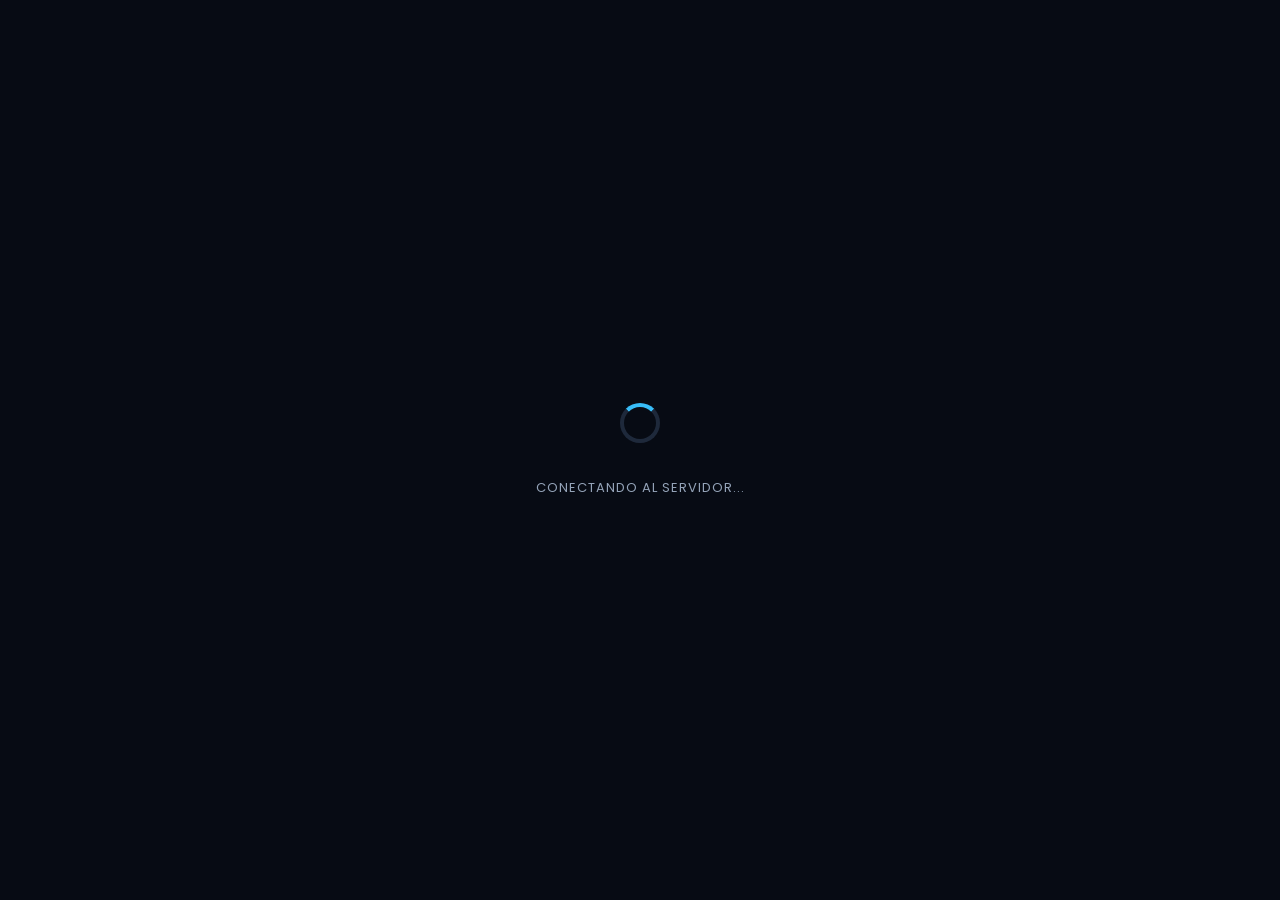
<file: dashboard.html>
<!DOCTYPE html>
<html lang="es">
<head>
    <meta charset="UTF-8">
    <meta name="viewport" content="width=device-width, initial-scale=1.0">
    <title>Inversiones | QueryTECH</title>
    <link rel="preconnect" href="https://fonts.googleapis.com">
    <link rel="preconnect" href="https://fonts.gstatic.com" crossorigin>
    <link href="https://fonts.googleapis.com/css2?family=Poppins:wght@400;500;600;700&family=Roboto+Mono:wght@400;500;700&display=swap" rel="stylesheet">
    <link rel="stylesheet" href="https://cdnjs.cloudflare.com/ajax/libs/font-awesome/6.5.1/css/all.min.css">
    
    <style>
        * { box-sizing: border-box; margin: 0; padding: 0; }
        
        /* TEMAS DEFINIDOS MEDIANTE VARIABLES */
        body { 
            --bg-main: #070B14;
            --bg-topbar: #04070d;
            --border-topbar: #141b2b;
            --bg-card: #111827;
            --border-card: #1f2937;
            --bg-table: #0B1121;
            --border-table: #1e293b;
            --border-tr: #172033;
            --bg-tr-hover: #131B2F;
            --text-main: #f8fafc;
            --text-muted: #94a3b8;
            --text-slate: #64748b;
            --text-dark: #e2e8f0;
            --text-kpi-val: #f3f4f6;

            background-color: var(--bg-main); 
            font-family: 'Poppins', sans-serif; 
            color: var(--text-main); 
            overflow-x: hidden;
            transition: background-color 0.3s, color 0.3s;
        }

        /* MODO CLARO ACTIVADO POR JS */
        body.light-theme {
            --bg-main: #f8fafc;
            --bg-topbar: #f1f5f9;
            --border-topbar: #e2e8f0;
            --bg-card: #ffffff;
            --border-card: #e2e8f0;
            --bg-table: #ffffff;
            --border-table: #cbd5e1;
            --border-tr: #f1f5f9;
            --bg-tr-hover: #f8fafc;
            --text-main: #0f172a;
            --text-muted: #475569;
            --text-slate: #64748b;
            --text-dark: #1e293b;
            --text-kpi-val: #0f172a;
        }

        #view-loading { height: 100vh; display: flex; align-items: center; justify-content: center; flex-direction: column; gap: 20px; background: var(--bg-main); }
        #view-authenticated { display: none; }

        /* BARRA SUPERIOR ORIENTADA A LA DERECHA, SIN ASTERISCOS NI TTY */
        .top-status-bar {
            width: 100%;
            background-color: var(--bg-topbar);
            border-bottom: 1px solid var(--border-topbar);
            padding: 8px 30px;
            display: flex;
            justify-content: flex-end;
            align-items: center;
            gap: 25px;
            font-family: 'Roboto Mono', monospace;
            font-size: 13px;
            color: var(--text-muted);
            transition: background-color 0.3s, border-color 0.3s;
        }
        .top-status-text {
            display: flex;
            gap: 15px;
            align-items: center;
        }
        .top-status-text .site-tag {
            color: var(--text-muted);
            font-weight: 500;
        }
        .top-status-right {
            display: flex;
            align-items: center;
            gap: 8px;
        }
        .live-dot {
            width: 6px;
            height: 6px;
            background-color: #10b981;
            border-radius: 50%;
            display: inline-block;
            box-shadow: 0 0 8px #10b981;
        }

        /* BOTÓN INTERRUPTOR MODO CLARO */
        .theme-toggle-btn {
            background: transparent;
            border: 1px solid var(--text-slate);
            color: var(--text-muted);
            padding: 4px 12px;
            border-radius: 6px;
            cursor: pointer;
            font-family: 'Roboto Mono', monospace;
            font-size: 11px;
            transition: all 0.2s;
            display: flex;
            align-items: center;
            gap: 6px;
        }
        .theme-toggle-btn:hover {
            color: var(--text-main);
            border-color: var(--text-main);
        }

        /* HEADER DEL DASHBOARD */
        .dashboard-header {
            max-width: 1500px;
            margin: 0 auto 30px auto;
            display: flex;
            justify-content: space-between;
            align-items: center;
            padding: 20px;
            border-bottom: 1px solid var(--border-table);
        }
        .logo-container img {
            height: 50px;
            filter: drop-shadow(0 0 10px rgba(14, 165, 233, 0.3));
        }

        /* CARDS KPI */
        .kpi-container {
            display: grid;
            grid-template-columns: repeat(4, 1fr);
            gap: 20px;
            max-width: 1500px;
            margin: 0 auto 40px auto;
            padding: 0 20px;
        }
        .kpi-card {
            background: var(--bg-card);
            border: 1px solid var(--border-card);
            padding: 25px;
            border-radius: 8px;
            position: relative;
            overflow: hidden;
            transition: background-color 0.3s, border-color 0.3s;
        }
        .kpi-label { color: var(--text-muted); font-size: 13px; text-transform: uppercase; letter-spacing: 1px; font-weight: 500; }
        .kpi-value { font-size: 26px; font-weight: 700; margin-top: 8px; color: var(--text-kpi-val); }

        /* TABLA DE COTIZACIONES */
        .table-container {
            max-width: 1500px;
            margin: 0 auto;
            background: var(--bg-table);
            border-radius: 12px;
            border: 1px solid var(--border-table);
            padding: 30px;
            box-shadow: 0 10px 30px rgba(0, 0, 0, 0.15);
            overflow-x: auto;
            transition: background-color 0.3s, border-color 0.3s;
        }
        .section-title { font-size: 20px; font-weight: 600; margin-bottom: 25px; display: flex; align-items: center; gap: 10px; color: var(--text-dark); }
        .section-title i { color: #38bdf8; }

        table { width: 100%; border-collapse: collapse; font-family: 'Poppins', sans-serif; white-space: nowrap; }
        
        th { 
            text-align: left; 
            padding: 16px 15px; 
            color: var(--text-slate); 
            font-size: 11px; 
            text-transform: uppercase; 
            letter-spacing: 1px;
            border-bottom: 1px solid var(--border-table); 
            cursor: pointer;
            user-select: none;
            transition: color 0.2s;
        }
        th:hover { color: var(--text-main); }
        th i { margin-left: 5px; font-size: 10px; opacity: 0.5; }
        th.active-sort i { opacity: 1; color: #38bdf8; }

        td { 
            padding: 16px 15px; 
            border-bottom: 1px solid var(--border-tr); 
            font-size: 14px; 
            color: var(--text-main);
            transition: background-color 0.2s ease; 
        }
        
        tr:hover td { background-color: var(--bg-tr-hover); }

        .numeric-cell { font-family: 'Roboto Mono', monospace; font-weight: 500; color: var(--text-dark); text-align: right; }
        .text-cell { text-align: left; }
        
        .ticker-cell { font-weight: 700; color: var(--text-main); }
        .tipo-cell { color: var(--text-muted); font-size: 13px; }
        .val-cell { color: #38bdf8; font-weight: 600; }

        .up { color: #10b981; font-weight: 600; }
        .down { color: #ef4444; font-weight: 600; }

        @keyframes flash-green { from { color: #10b981; } to { color: var(--text-dark); } }
        @keyframes flash-red { from { color: #ef4444; } to { color: var(--text-dark); } }
        .updated-up { animation: flash-green 1s ease-out; }
        .updated-down { animation: flash-red 1s ease-out; }

        .btn-logout { background: transparent; color: var(--text-muted); border: 1px solid var(--text-slate); padding: 8px 16px; border-radius: 6px; cursor: pointer; transition: all 0.3s; font-size: 14px; }
        .btn-logout:hover { background: #ef4444; color: white; border-color: #ef4444; }
    </style>
</head>
<body>

    <div id="view-loading">
        <div style="width: 40px; height: 40px; border: 4px solid #1e293b; border-top-color: #38bdf8; border-radius: 50%; animation: spin 1s linear infinite;"></div>
        <p style="letter-spacing: 1px; font-size: 13px; color: var(--text-muted); margin-top: 15px;">CONECTANDO AL SERVIDOR...</p>
    </div>

    <div id="view-authenticated">
        
        <div class="top-status-bar">
            <button class="theme-toggle-btn" onclick="toggleTheme()" id="theme-btn">
                <i class="fa-solid fa-sun"></i> LIGHT
            </button>
            <div class="top-status-text">
                <span class="site-tag">querytech.com.ar</span>
                <span id="live-clock" style="color: #6366f1;">UTC-3 --:--:-- -- --- ----</span>
            </div>
            <div class="top-status-right">
                <span class="live-dot"></span> LIVE
            </div>
        </div>

        <header class="dashboard-header">
            <div class="logo-container">
                <img src="/img/logo-querytech.png" alt="QueryTECH Logo">
            </div>
            <div style="display: flex; align-items: center; gap: 20px;">
                <div style="text-align: right;">
                    <div style="font-size: 12px; color: var(--text-slate);">Panel Privado</div>
                    <div id="user-email" style="font-weight: 600; color: var(--text-dark); font-size: 14px;"></div>
                </div>
                <button class="btn-logout" onclick="window.client.logout({logoutParams:{returnTo:'https://querytech.com.ar/'}})">
                    <i class="fa-solid fa-right-from-bracket"></i>
                </button>
            </div>
        </header>

        <div class="kpi-container">
            <div class="kpi-card">
                <div class="kpi-label">Cartera Total (ARS)</div>
                <div class="kpi-value" id="total-cartera">$ 0,00</div>
            </div>
            <div class="kpi-card">
                <div class="kpi-label">Rendimiento Promedio</div>
                <div class="kpi-value up" id="total-yield">+0.00%</div>
            </div>
            <div class="kpi-card">
                <div class="kpi-label">Activos en Cartera</div>
                <div class="kpi-value" id="total-activos">0</div>
            </div>
            <div class="kpi-card">
                <div class="kpi-label">Estado del Mercado</div>
                <div class="kpi-value" id="market-status" style="color: #10b981; font-size: 16px; margin-top: 14px;">
                    <i class="fa-solid fa-circle" style="font-size: 10px; vertical-align: middle; margin-right: 5px;"></i> ACTUALIZANDO...
                </div>
            </div>
        </div>

        <div class="table-container">
            <h2 class="section-title"><i class="fa-solid fa-chart-line"></i> Estatus de Inversiones (En vivo)</h2>
            <table id="investments-table">
                <thead>
                    <tr>
                        <th class="text-cell" onclick="sortData('ticker')">Activo <i class="fa-solid fa-sort"></i></th>
                        <th class="text-cell" onclick="sortData('tipo')">Tipo <i class="fa-solid fa-sort"></i></th>
                        <th class="text-cell" onclick="sortData('inv')">Inv <i class="fa-solid fa-sort"></i></th>
                        <th class="text-cell" onclick="sortData('broker')">Broker <i class="fa-solid fa-sort"></i></th>
                        <th class="numeric-cell" onclick="sortData('qty')">Cantidad <i class="fa-solid fa-sort"></i></th>
                        <th class="numeric-cell" onclick="sortData('price')">Último precio <i class="fa-solid fa-sort"></i></th>
                        <th class="numeric-cell" onclick="sortData('change')">Variación <i class="fa-solid fa-sort"></i></th>
                        <th class="numeric-cell" onclick="sortData('avgPrice')">Precio promedio <i class="fa-solid fa-sort"></i></th>
                        <th class="numeric-cell" onclick="sortData('yield')">Rendimiento <i class="fa-solid fa-sort"></i></th>
                        <th class="numeric-cell" onclick="sortData('monto')">Monto <i class="fa-solid fa-sort"></i></th>
                        <th class="numeric-cell" onclick="sortData('valorizado')">Valorizado (ARS) <i class="fa-solid fa-sort"></i></th>
                    </tr>
                </thead>
                <tbody id="table-body">
                </tbody>
            </table>
        </div>

    </div>

    <script src="https://cdn.auth0.com/js/auth0-spa-js/2.18/auth0-spa-js.production.js"></script>
    
    <script>
        const formatMoney = (num) => '$ ' + num.toLocaleString('es-AR', { minimumFractionDigits: 2, maximumFractionDigits: 2 });
        const formatPercent = (num) => num.toLocaleString('es-AR', { minimumFractionDigits: 2, maximumFractionDigits: 2 }) + '%';

        // LÓGICA DE INTERCAMBIO DE TEMA
        function toggleTheme() {
            const body = document.body;
            const btn = document.getElementById('theme-btn');
            
            if (body.classList.contains('light-theme')) {
                body.classList.remove('light-theme');
                btn.innerHTML = '<i class="fa-solid fa-sun"></i> LIGHT';
            } else {
                body.classList.add('light-theme');
                btn.innerHTML = '<i class="fa-solid fa-moon"></i> DARK';
            }
        }

        // RELOJ DINÁMICO UTC-3
        function updateClock() {
            const now = new Date();
            const timeStr = now.toLocaleTimeString('es-AR', { hour12: false });
            const day = now.getDate();
            const months = ['JAN', 'FEB', 'MAR', 'APR', 'MAY', 'JUN', 'JUL', 'AUG', 'SEP', 'OCT', 'NOV', 'DEC'];
            const monthStr = months[now.getMonth()];
            const year = now.getFullYear();

            document.getElementById('live-clock').innerText = `UTC-3 ${timeStr} ${day} ${monthStr} ${year}`;
        }

        let initialData = [
            { ticker: 'AAPL', tipo: 'CEDEAR', inv: 'F', broker: 'IOL', qty: 74, change: 0.720, price: 22210, avgPrice: 13275, yield: 67.30, monto: 661190 },
            { ticker: 'AMZN', tipo: 'CEDEAR', inv: 'F', broker: 'IOL', qty: 1420, change: -1.740, price: 2672.5, avgPrice: 1599.28, yield: 67.10, monto: 1523971.50 },
            { ticker: 'DIA', tipo: 'CEDEAR', inv: 'F', broker: 'IOL', qty: 26, change: 0.160, price: 36940, avgPrice: 22460, yield: 64.47, monto: 376480 },
            { ticker: 'GLD', tipo: 'CEDEAR', inv: 'F', broker: 'IOL', qty: 54, change: -0.800, price: 12340, avgPrice: 7220, yield: 70.91, monto: 276480 },
            { ticker: 'LOMA', tipo: 'ACCION', inv: 'F', broker: 'IOL', qty: 277, change: -2.850, price: 3150, avgPrice: 1496.93, yield: 110.43, monto: 457901 },
            { ticker: 'MELI', tipo: 'CEDEAR', inv: 'F', broker: 'IOL', qty: 81, change: 1.380, price: 19810, avgPrice: 19327.07, yield: 2.49, monto: 39117.59 },
            { ticker: 'META', tipo: 'CEDEAR', inv: 'F', broker: 'IOL', qty: 26, change: -0.740, price: 37520, avgPrice: 35793.85, yield: 4.82, monto: 44880 },
            { ticker: 'MSFT', tipo: 'CEDEAR', inv: 'F', broker: 'IOL', qty: 129, change: -0.660, price: 20810, avgPrice: 20290.16, yield: 2.56, monto: 67060 },
            { ticker: 'NU', tipo: 'CEDEAR', inv: 'F', broker: 'IOL', qty: 263, change: 1.200, price: 9235, avgPrice: 9050, yield: 2.04, monto: 48655 },
            { ticker: 'WMT', tipo: 'CEDEAR', inv: 'F', broker: 'IOL', qty: 74, change: 1.640, price: 11150, avgPrice: 6110, yield: 82.48, monto: 372960 },
            { ticker: 'XLE', tipo: 'CEDEAR', inv: 'F', broker: 'IOL', qty: 12, change: 1.510, price: 45560, avgPrice: 24250, yield: 87.87, monto: 255720 }
        ];

        let currentSortColumn = '';
        let sortAscending = true;

        function sortData(column) {
            if (currentSortColumn === column) {
                sortAscending = !sortAscending;
            } else {
                currentSortColumn = column;
                sortAscending = true;
            }

            document.querySelectorAll('th').forEach(th => {
                th.classList.remove('active-sort');
                const icon = th.querySelector('i');
                if(icon) icon.className = 'fa-solid fa-sort';
            });

            const activeTh = document.querySelector(`th[onclick="sortData('${column}')"]`);
            if(activeTh) {
                activeTh.classList.add('active-sort');
                const activeIcon = activeTh.querySelector('i');
                activeIcon.className = sortAscending ? 'fa-solid fa-sort-up' : 'fa-solid fa-sort-down';
            }

            initialData.sort((a, b) => {
                let valA = column === 'valorizado' ? a.qty * a.price : a[column];
                let valB = column === 'valorizado' ? b.qty * b.price : b[column];

                if (typeof valA === 'string') {
                    return sortAscending ? valA.localeCompare(valB) : valB.localeCompare(valA);
                } else {
                    return sortAscending ? valA - valB : valB - valA;
                }
            });

            renderTable();
        }

        function renderTable() {
            const tbody = document.getElementById('table-body');
            tbody.innerHTML = '';
            let totalGeneral = 0;
            let totalYieldSum = 0;

            initialData.forEach((item) => {
                const valorizado = item.qty * item.price;
                totalGeneral += valorizado;
                totalYieldSum += item.yield;
                
                const row = document.createElement('tr');
                row.id = `row-${item.ticker}`;
                row.innerHTML = `
                    <td class="text-cell ticker-cell">${item.ticker}</td>
                    <td class="text-cell tipo-cell">${item.tipo}</td>
                    <td class="text-cell" style="color: var(--text-muted);">${item.inv}</td>
                    <td class="text-cell" style="color: var(--text-muted);">${item.broker}</td>
                    <td class="numeric-cell">${item.qty.toLocaleString('es-AR')}</td>
                    <td class="numeric-cell price-cell">${formatMoney(item.price)}</td>
                    <td class="numeric-cell change-cell ${item.change >= 0 ? 'up' : 'down'}">${item.change > 0 ? '+' : ''}${formatPercent(item.change)}</td>
                    <td class="numeric-cell" style="color: var(--text-muted);">${formatMoney(item.avgPrice)}</td>
                    <td class="numeric-cell">${formatPercent(item.yield)}</td>
                    <td class="numeric-cell" style="color: var(--text-muted);">${formatMoney(item.monto)}</td>
                    <td class="numeric-cell val-cell">${formatMoney(valorizado)}</td>
                `;
                tbody.appendChild(row);
            });

            document.getElementById('total-cartera').innerText = formatMoney(totalGeneral);
            document.getElementById('total-activos').innerText = initialData.length;
            const avgYield = totalYieldSum / initialData.length;
            
            const yieldElement = document.getElementById('total-yield');
            yieldElement.innerText = `${avgYield > 0 ? '+' : ''}${avgYield.toFixed(2)}%`;
            yieldElement.className = `kpi-value ${avgYield >= 0 ? 'up' : 'down'}`;
        }

        async function fetchLivePrices() {
            try {
                const symbols = initialData.map(item => item.ticker + '.BA').join(',');
                const url = `https://query1.finance.yahoo.com/v7/finance/quote?symbols=${symbols}`;
                const proxyUrl = `https://api.allorigins.win/raw?url=${encodeURIComponent(url)}`;
                
                const response = await fetch(proxyUrl);
                const data = await response.json();

                if (data.quoteResponse && data.quoteResponse.result) {
                    let currentTotal = 0;

                    data.quoteResponse.result.forEach(quote => {
                        const baseTicker = quote.symbol.replace('.BA', '');
                        const item = initialData.find(i => i.ticker === baseTicker);

                        if (item) {
                            const oldPrice = item.price;
                            item.price = quote.regularMarketPrice;
                            item.change = quote.regularMarketChangePercent;

                            const valorizado = item.qty * item.price;
                            currentTotal += valorizado;

                            const cell = document.querySelector(`#row-${item.ticker} .price-cell`);
                            if(cell) {
                                cell.innerText = formatMoney(item.price);
                                cell.className = item.price > oldPrice ? 'numeric-cell price-cell updated-up' : 
                                                item.price < oldPrice ? 'numeric-cell price-cell updated-down' : 'numeric-cell price-cell';
                                
                                const valCell = document.querySelector(`#row-${item.ticker} .val-cell`);
                                if(valCell) valCell.innerText = formatMoney(valorizado);
                                
                                const changeCell = document.querySelector(`#row-${item.ticker} .change-cell`);
                                if(changeCell) {
                                    changeCell.innerText = `${item.change > 0 ? '+' : ''}${formatPercent(item.change)}`;
                                    changeCell.className = `numeric-cell change-cell ${item.change >= 0 ? 'up' : 'down'}`;
                                }
                            }
                        }
                    });
                    
                    document.getElementById('total-cartera').innerText = formatMoney(currentTotal);
                    document.getElementById('market-status').innerHTML = '<i class="fa-solid fa-circle" style="font-size: 10px; vertical-align: middle; margin-right: 5px;"></i> SINCRONIZADO';
                }
            } catch (error) {
                console.error("Error al obtener datos en vivo:", error);
                document.getElementById('market-status').innerHTML = '<i class="fa-solid fa-triangle-exclamation" style="font-size: 10px; vertical-align: middle; margin-right: 5px; color: #ef4444;"></i> MODO OFFLINE';
                document.getElementById('market-status').style.color = '#ef4444';
            }
        }

        (async () => {
            try {
                window.client = await auth0.createAuth0Client({
                    domain: 'dev-fe0qtxoxfoluapbs.us.auth0.com',
                    clientId: 'vZj4AjcJW4kyWDBGCB2dH61ZGbr2z3Cr',
                    authorizationParams: { redirect_uri: 'https://querytech.com.ar/dashboard.html' },
                });

                if (location.search.includes("code=") && location.search.includes("state=")) {
                    await window.client.handleRedirectCallback();
                    history.replaceState({}, "", location.pathname);
                }

                if (await window.client.isAuthenticated()) {
                    const user = await window.client.getUser();
                    document.getElementById("user-email").textContent = user.email;
                    
                    document.getElementById("view-loading").style.display = "none";
                    document.getElementById("view-authenticated").style.display = "block";
                    
                    updateClock();
                    setInterval(updateClock, 1000);

                    renderTable();
                    fetchLivePrices();
                    setInterval(fetchLivePrices, 60000); 
                } else {
                    await window.client.loginWithRedirect();
                }
            } catch (err) {
                console.error(err);
            }
        })();
    </script>
    <style>@keyframes spin { 0% { transform: rotate(0deg); } 100% { transform: rotate(360deg); } }</style>
</body>
</html>
</file>
